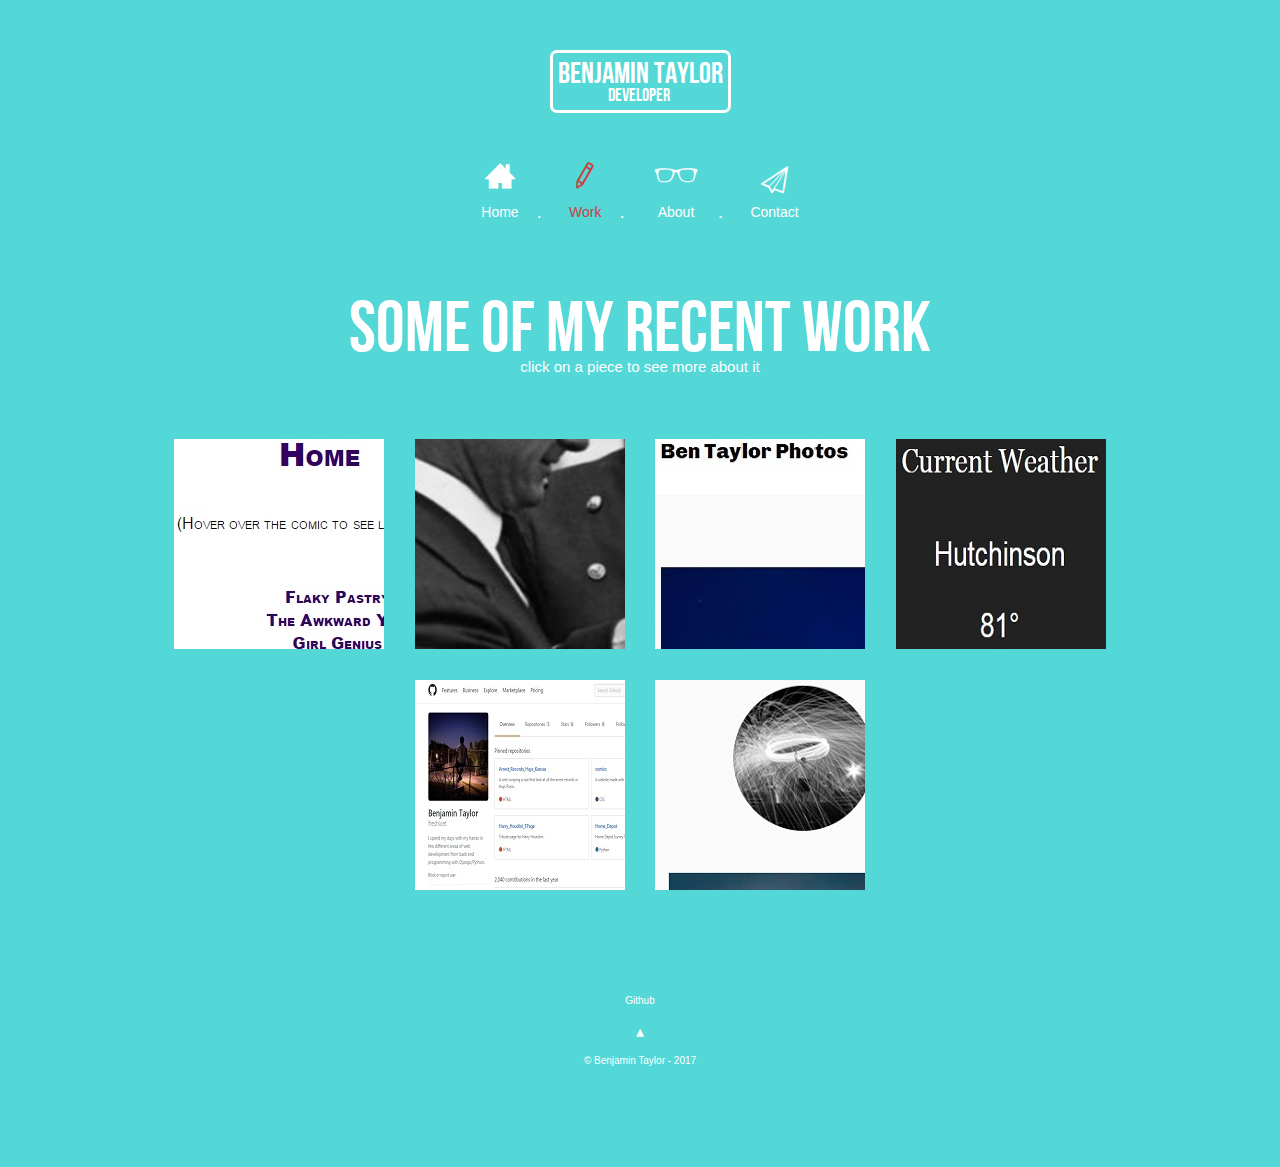
<file: work.html>
<!DOCTYPE html>
<html>
  <head>
  	<meta charset="utf-8">
    <title>Benjamin Taylor  &#x25B4;Developer</title>
    <meta name="description" content="">
    <meta name="viewport" content="width=device-width">

    <!-- CSS -->
    <link rel="stylesheet" href="css/reset.css" media="screen">
   	<link rel="stylesheet" href="css/styles.css" media="screen">
   	<link rel="stylesheet" href="js/jquery.fancybox.css?v=2.1.5" type="text/css" media="screen" />
   	<link rel="stylesheet" href="js/jquery.fancybox-buttons.css?v=1.0.5" type="text/css" media="screen" />
<script type="text/javascript" src="js/jquery.fancybox-buttons.js?v=1.0.5"></script>
<script type="text/javascript" src="js/jquery.fancybox-media.js?v=1.0.6"></script>

   	<!--[if lt IE 9]>
		  <script src="js/html5shiv.js"></script>
		<![endif]-->
		<script src="js/modernizr.custom.js"></script>
  </head>
  <body id="work">
  	<!--[if lt IE 7]>
        <p class="chromeframe">You are using an <strong>outdated</strong> browser. Please <a href="http://browsehappy.com/">upgrade your browser</a> or <a href="http://www.google.com/chromeframe/?redirect=true">activate Google Chrome Frame</a> to improve your experience.</p>
    <![endif]-->

    <header>
      <a href="index.html" id="logo" class="group"><h1>Benjamin Taylor<br/><span>Developer</span></h1></a>
      <nav role="navigation">
        <ul>
          <li><a href="index.html"><span>7</span><br/>Home</a></li>
          <li><a href="work.html" class="current"><span>3</span><br/>Work</a></li>
          <li><a href="about.html"><span>/</span><br/>About</a></li>
          <li><a href="contact.html"><span>4</span><br/>Contact</a></li>
        </ul>
      </nav>
    </header>
    
    <div class="main-content">
    <body class="animate-in">
      <h2>Some of my recent work</h2>
      <h3>Click on a piece to see more about it</h3><br/>
      <ul id="filter-nav">
        <!-- <li class="current"><a href="#">All</a></li>
        <li><a href="#">Web Design</a></li> -->
      </ul>
      
      <section id="work-grid">
      
      <a href="img/work/11.jpg" title="Webcomics website build using django <a class='work-link' href='http://freshicet.webfactional.com/webcomiclist/' target='_blank'>LINK</a>" class="fancybox work-thumb web-design" rel="gallery1"><img src="img/work/thumbs/11.jpg" alt="" /><p class="work-description">Webcomics Site(Django)</p></a>
      
      <a href="img/work/12.jpg" title="Harry Houdini Tribute page <a class='work-link' href='http://harryhoudini.club/.' target='_blank'>LINK</a>" class="fancybox work-thumb writing" rel="gallery1"><img src="img/work/thumbs/12.jpg" alt="" /><p class="work-description">Harry Hounini</p></a>
       
       <a href="img/work/13.jpg" title="Wordpress site for my photos <a class='work-link' href='http://benjaminphoto.net' target='_blank'>LINK</a>" class="fancybox work-thumb writing" rel="gallery1"><img src="img/work/thumbs/13.jpg" alt="" /><p class="work-description">Photo Site(Wordpress)</p></a>

       <a href="img/work/2.jpg" title="Weather app made with Javascript <a class='work-link' href='http://benjaminphoto.net' target='_blank'>LINK</a>" class="fancybox work-thumb writing" rel="gallery1"><img src="img/work/thumbs/2.jpg" alt="" /><p class="work-description">Weather (Javascript)</p></a>

      <a href="img/work/15.jpg" title="Github account <a class='work-link' href='https://github.com/freshicet' target='_blank'>LINK</a>" class="fancybox work-thumb web-design" rel="gallery1"><img src="img/work/thumbs/15.jpg" alt="" /><p class="work-description">Code</p></a>
      
      <a href="img/work/1.jpg" title="Instagram. <a class='work-link' href='https://www.instagram.com/freshicet/' target='_blank'>LINK</a>" class="fancybox work-thumb graphic" rel="gallery1"><img src="img/work/thumbs/1.jpg" alt="" /><p class="work-description">Photos</p></a>
      
           
      </section>
     </body> 
    </div>
    
    <footer>
        <ul id="social">
          <li><a href="http://github.com/freshicet" target="_blank"><span>#</span><br/>Github</a></li>
        </ul>
        &#x25B4;
        <p>&copy; Benjamin Taylor - 2017</p>
    </footer>


    <script type="text/javascript" src="http://ajax.googleapis.com/ajax/libs/jquery/1.7.2/jquery.min.js"></script>
    <script type="text/javascript" src="js/jquery.fancybox.pack.js?v=2.1.5"></script>
    <script type="text/javascript">
	$(document).ready(function() {
		$(".fancybox").fancybox({
		openEffect : 'elastic',
    closeEffect	: 'elastic',
    padding : 0,
  	 helpers : {
        title: {
            type: 'over'
        }
    }	
		}); 
	});
	$(document).ready(function() {  
    $('ul#filter-nav a').click(function() {  
        $(this).css('outline','none');  
        $('ul#filter-nav .current').removeClass('current');  
        $(this).parent().addClass('current');  
          
        var filterVal = $(this).text().toLowerCase().replace(' ','-');  
                  
        if(filterVal == 'all') {  
            $('#work-grid a.hidden').fadeIn('slow').removeClass('hidden');  
        } else {  
            $('#work-grid a').each(function() {  
                if(!$(this).hasClass(filterVal)) {  
                    $(this).fadeOut('normal').addClass('hidden');  
                } else {  
                    $(this).fadeIn('slow').removeClass('hidden');  
                }  
            });  
        }  
          
        return false;  
    });  
}); 


  window.addEventListener("beforeunload", function () {
  document.body.classList.add("animate-out");
});
</script>
  </body>
</html>
</file>
<file: css/styles.css>
* {
    -webkit-box-sizing: border-box;
    -moz-box-sizing: border-box;
    box-sizing: border-box
}

.group:before,.group:after {
    content: "";
    display: table
}

.group:after {
    clear: both
}

@font-face {
    font-family: 'harryatkins-me';
    src: url("fonts/harryatkins-me.eot");
    src: url("fonts/harryatkins-me.eot?#iefix") format("embedded-opentype"),url("fonts/harryatkins-me.woff") format("woff"),url("fonts/harryatkins-me.ttf") format("truetype"),url("fonts/harryatkins-me.svg#harryatkins-me") format("svg");
    font-weight: normal;
    font-style: normal
}

@font-face {
    font-family: 'BebasNeueRegular';
    src: url("fonts/BebasNeue-webfont.eot");
    src: url("fonts/BebasNeue-webfont.eot?#iefix") format("embedded-opentype"),url("fonts/BebasNeue-webfont.woff") format("woff"),url("fonts/BebasNeue-webfont.ttf") format("truetype"),url("fonts/BebasNeue-webfont.svg#BebasNeueRegular") format("svg");
    font-weight: normal;
    font-style: normal
}

body#home {
    background: #02c9c9;
    color: #fff;
    font-family: "Helvetica Neue",Helvetica,Arial,"Lucida Grande",sans-serif;
    text-align: center;
    padding: 50px 0
}

body#home ::selection {
    background: #016464;
    color: white
}

body#home ::-moz-selection {
    background: #016464;
    color: white
}

body#home a {
    color: #fff;
    text-decoration: none
}

body#home a:hover,body#home a.current {
    color: #0d4040;
    border-color: #0d4040
}

a:active {
    outline: none
}

a.cv-link {
    display: inline-block;
    margin: 20px;
    padding: 10px;
    background: white;
    color: #2acece !important;
}

a.cv-link:hover {
    color: white!important;
    background: #000000;
}

body#work {
    background: #53D7D7;
    color: #fff;
    font-family: "Helvetica Neue",Helvetica,Arial,"Lucida Grande",sans-serif;
    text-align: center;
    padding: 50px 0
}

body#work ::selection {
    background: white;
    color: #2a2a2a
}

body#work ::-moz-selection {
    background: white;
    color: #2a2a2a
}

body#work a {
    color: #fff;
    text-decoration: none
}

body#work a:hover,body#work a.current {
    color: #cc4141;
    border-color: #cc4141
}

body#about {
    background: #2ACECE;
    color: #fff;
    font-family: "Helvetica Neue",Helvetica,Arial,"Lucida Grande",sans-serif;
    text-align: center;
    padding: 50px 0
}

body#about ::selection {
    background: #207c2d;
    color: white
}

body#about ::-moz-selection {
    background: #207c2d;
    color: white
}

body#about a {
    color: #fff;
    text-decoration: none
}

body#about a:hover,body#about a.current {
    color: #000000;
    border-color: #ffffff;
}

body#contact {
    background: #009F9F;
    color: #fff;
    font-family: "Helvetica Neue",Helvetica,Arial,"Lucida Grande",sans-serif;
    text-align: center;
    padding: 50px 0
}

body#contact ::selection {
    background: #ac1616;
    color: white
}

body#contact ::-moz-selection {
    background: #ac1616;
    color: white
}

body#contact a {
    color: #fff;
    text-decoration: none
}

body#contact a:hover,body#contact a.current {
    color: #4e0b0b;
    border-color: #4e0b0b
}

#logo {
    display: inline-block;
    border: 3px solid #fff;
    padding: 5px;
    margin: 0 0 20px 0;
    -webkit-transition: all 0.2s ease-in-out;
    -moz-transition: all 0.2s ease-in-out;
    -o-transition: all 0.2s ease-in-out;
    transition: all 0.2s ease-in-out
}

#logo h1 {
    font-family: 'BebasNeueRegular';
    font-size: 30px;
    line-height: 18px;
    margin-top: 7px
}

#logo h1 span {
    font-size: 18px;
    position: relative;
    left: -1px
}

header nav ul li {
    display: inline-block;
    margin: 20px;
    position: relative
}

@media (max-width: 480px) {
    header nav ul li {
        margin:20px 10px
    }
}

header nav ul li:nth-child(-n+3):after {
    content: ".";
    position: absolute;
    bottom: 0;
    right: -20px
}

@media (max-width: 480px) {
    header nav ul li:nth-child(-n+3):after {
        display:none
    }
}

header nav ul li:nth-child(3) a span {
    font-size: 48px;
    line-height: 25px
}

header nav ul li:nth-child(4) a span {
    font-size: 27px;
    line-height: 35px
}

header nav ul li a {
    font-size: 14px;
    display: block
}

header nav ul li a span {
    font-family: 'harryatkins-me';
    font-size: 30px;
    margin-bottom: 5px;
    display: inline-block;
    position: relative;
    bottom: 0;
    -webkit-transition: bottom 0.1s ease;
    -moz-transition: bottom 0.1s ease;
    -o-transition: bottom 0.1s ease;
    transition: bottom 0.1s ease
}

header nav ul li a:hover span {
    bottom: 5px
}

h2 {
    font-family: 'BebasNeueRegular';
    font-size: 72px;
    -webkit-transition: all 0.1s ease;
    -moz-transition: all 0.1s ease;
    -o-transition: all 0.1s ease;
    transition: all 0.1s ease
}

@media (max-width: 780px) {
    h2 {
        font-size:40px
    }
}

h3 {
    text-transform: lowercase;
    font-size: 15px;
    margin-top: -10px
}

@media (max-width: 780px) {
    h3 {
        margin-top:-5px
    }
}

.main-content {
    margin: 45px 0 0 0
}

.main-content #services {
    width: 100%;
    max-width: 1000px;
    margin: 0 auto;
    padding: 70px 0 0 0
}

.main-content #services .service {
    display: inline-block;
    width: 33%;
    height: 250px;
    -webkit-transition: all 0.3s ease;
    -moz-transition: all 0.3s ease;
    -o-transition: all 0.3s ease;
    transition: all 0.3s ease;
    position: relative;
    overflow: hidden
}

.main-content #services .service .service-description {
    position: absolute;
    display: inline-block;
    width: 100%;
    height: auto;
    top: 30px;
    left: 350px
}

.main-content #services .service .service-description p {
    line-height: 20px
}

.main-content #services .service .service-description:hover {
    color: #0d4040;
    cursor: pointer
}

@media (max-width: 780px) {
    .main-content #services .service {
        width:45%
    }
}

@media (max-width: 480px) {
    .main-content #services .service {
        width:60%;
        height: 200px
    }
}

.main-content #services .service .service-icon {
    position: relative;
    left: 0;
    width: 100%;
    display: inline-block
}

.main-content #services .service a {
    font-size: 18px
}

.main-content #services .service a span {
    font-family: 'harryatkins-me';
    font-size: 120px;
    position: relative;
    bottom: 0;
    -webkit-transition: bottom 0.1s ease;
    -moz-transition: bottom 0.1s ease;
    -o-transition: bottom 0.1s ease;
    transition: bottom 0.1s ease
}

.main-content #services .service a:hover span {
    bottom: 10px
}

footer p {
    font-size: 10px;
    margin-top: 10px
}

footer #social li {
    display: inline-block;
    margin: 10px
}

footer #social li a {
    font-size: 10px;
    display: block
}

footer #social li a span {
    font-family: 'harryatkins-me';
    font-size: 30px;
    margin-bottom: 10px;
    display: inline-block;
    opacity: 0;
    -webkit-transition: all 0.1s ease;
    -moz-transition: all 0.1s ease;
    -o-transition: all 0.1s ease;
    transition: all 0.1s ease
}

footer #social li a:hover span {
    opacity: 1
}

#work-grid {
    max-width: 1200px;
    width: 90%;
    margin: 20px auto
}

#filter-nav {
    margin: 20px 0 30px 0
}

#filter-nav li {
    display: inline-block;
    margin: 10px
}

#filter-nav li a {
    padding: 20px;
    background: #cc4141;
    color: white;
    display: block
}

#filter-nav li a:hover {
    color: white;
    background: #ac2e2e
}

#filter-nav li.current a {
    background: #ac2e2e
}

.work-link {
    color: #cc4141 !important
}

.work-link:hover {
    text-decoration: underline !important
}

.hidden {
    display: none
}

.work-thumb {
    position: relative;
    display: inline-block;
    margin: 10px
}

.work-thumb img {
    -webkit-transition: all 0.2s ease;
    -moz-transition: all 0.2s ease;
    -o-transition: all 0.2s ease;
    transition: all 0.2s ease
}

.work-thumb .work-description {
    position: absolute;
    top: 45%;
    left: 0;
    width: 210px;
    height: 210px;
    display: none;
    color: #fff !important;
    font-family: 'BebasNeueRegular';
    font-size: 2em
}

.work-thumb:hover img {
    opacity: 0.5
}

.work-thumb:hover .work-description {
    display: inline-block
}

#portrait {
    width: 220px;
    height: 220px;
    border-radius: 50%;
    background: url("../img/portrait.jpg");
    background-size: 100%;
    margin: 10px auto 30px auto;
    border: 4px solid #36cc4b;
    -webkit-transition: all 0.1s ease;
    -moz-transition: all 0.1s ease;
    -o-transition: all 0.1s ease;
    transition: all 0.1s ease
}

#portrait:hover {
    border: 10px solid #93ffa2;
    -webkit-transform: rotate(-7deg);
    -moz-transform: rotate(-7deg);
    transform: rotate(-7deg)
}

#about-text {
    max-width: 1200px;
    margin: 0 auto 50px auto;
    width: 90%
}

#about-text .col {
    width: 33%;
    float: left;
    margin: 30px 0
}

@media (max-width: 780px) {
    #about-text .col {
        width:100%
    }
}

#about-text .col ul li {
    margin: 10px
}

#about-text .col ul li span {
    font-family: 'harryatkins-me';
    font-weight: normal;
    font-size: 35px;
    margin: 10px 10px 0 0;
    position: relative;
    top: 5px
}

#about-text .col p {
    padding: 0 20px;
    line-height: 20px
}

#about-text .col h2 {
    font-size: 30px;
    margin-bottom: 15px
}

#contact-form {
    width: 80%;
    max-width: 800px;
    margin: 0 auto
}

.hire {
    font-size: 50px;
    margin-bottom: 20px
}

.animate-in {
    -webkit-animation: fadeIn .5s ease-in;
    animation: fadeIn .5s ease-in;
}

.animate-out {
    -webkit-transition: opacity .5s;
    transition: opacity .5s;
    opacity: 0;
}

@-webkit-keyframes fadeIn {
    from {
        opacity: 0;
    }

    to {
        opacity: 1;
    }
}

@keyframes fadeIn {
    from {
        opacity: 0;
    }

    to {
        opacity: 1;
    }
}
.nav-inner ul,.title,footer {
    text-align: center
}

.portfolio-title,.ribbon,nav.main-nav {
    display: block;
    font-size: 16px!important;
    position: relative;
    background: #63a8a5;
    color: #fff;
    text-align: center;
    padding: 1em 2em;
    margin: 0 0 3em;
    text-decoration: none
}

body,hr {
    padding: 0
}

.portfolio-title:after,.portfolio-title:before,.ribbon:after,.ribbon:before,nav.main-nav:after,nav.main-nav:before {
    content: "";
    position: absolute;
    display: block;
    bottom: -1em;
    border: 1.5em solid #63a8a5;
    z-index: -1
}

.portfolio-title:before,.ribbon:before,nav.main-nav:before {
    left: -2em;
    border-right-width: 1.5em;
    border-left-color: transparent
}

.portfolio-title:after,.ribbon:after,nav.main-nav:after {
    right: -2em;
    border-left-width: 1.5em;
    border-right-color: transparent
}

.portfolio-title .ribbon-content:after,.portfolio-title .ribbon-content:before,.ribbon .ribbon-content:after,.ribbon .ribbon-content:before,nav.main-nav .ribbon-content:after,nav.main-nav .ribbon-content:before {
    content: "";
    position: absolute;
    display: block;
    border-style: solid;
    border-color: #4b908d transparent transparent;
    bottom: -1em
}

.nav-inner,.nav-inner ul,nav.main-nav div {
    display: inline
}

.portfolio-title .ribbon-content:before,.ribbon .ribbon-content:before,nav.main-nav .ribbon-content:before {
    left: 0;
    border-width: 1em 0 0 1em
}

.portfolio-title .ribbon-content:after,.ribbon .ribbon-content:after,nav.main-nav .ribbon-content:after {
    right: 0;
    border-width: 1em 1em 0 0
}

.card-shadow,.communicator-quote,.portfolio-card-outer .portfolio-card,.portfolio-skill-cards li {
    box-shadow: 0 1px 2px #aaa
}

.highlight,.material-shadow,.portfolio-about-item img {
    box-shadow: 0 5px 10px #000
}

html {
    position: relative;
    min-height: 100%
}

body {
    margin: 0 0 3em;
    font-family: 'Open Sans',sans-serif;
    font-weight: 300;
    font-size: 16px;
    line-height: 1.42857143;
    background-color: #f7f0dd
}

.nav-inner ul li,.post h1,.post h2,.post h3 {
    font-family: 'Fjalla One',serif
}


h1,h2,h3,h4,h5,h6 {
    color: #fff;
    font-weight: 300;
    line-height: 1.1
}

p {
    line-height: 1.4737;
    font-stretch: normal;
    font-style: normal;
    font-variant: normal
}

.info-box--note>p,.post figcaption p {
    font-style: italic
}

b {
    font-weight: 900
}

a {
    color: #3498db;
    text-decoration: none;
    transition: background .25s ease-in;
    border-radius: 7px;
    padding: 1px 3px 3px
}



hr {
    height: 1px;
    border: 0;
    border-top: 1px solid #eee;
    margin: 1em 0
}

nav.main-nav {
    margin-top: 1em;
    padding: .75em 1em
}

.nav-inner ul {
    padding: 0;
    margin: 0;
    list-style: none
}

.nav-inner ul li {
    margin: 0 1em;
    display: inline;
    font-size: 1.25em;
    font-weight: 500
}

.nav-inner ul li a {
    color: #fff
}

.portfolio-avatar-desc h1,.portfolio-avatar-desc h2,.portfolio-card-outer .portfolio-card h1,.portfolio-card-outer .portfolio-card h2,.portfolio-card-outer .portfolio-card h3 {
    color: #444
}

.nav-inner ul li a:hover {
    background: 0 0;
    border-bottom: .2em solid #fff;
    border-radius: 0
}

.container {
    margin-right: auto;
    margin-left: auto;
    padding: 0 15px 15px
}

.title {
    line-height: 1.5em
}

.highlight {
    margin: 10px;
    padding: 1em 0 1em 1em
}

.communicator-quote {
    background-color: #fff;
    padding: 1em;
    border-radius: 4px;
    border: 1px solid rgba(255,255,255,.75)
}

.communicator-quote p {
    margin-top: 0
}

@media (min-width: 768px) {
    .entry-avatar:after,.entry-avatar:before,.entry-desc:after,.entry-desc:before {
        content:'';
        display: table
    }

    li,p {
        font-size: 1.1em
    }

    .container {
        padding: 0 2.618em 1em
    }

    .entry-avatar {
        float: left;
        clear: none;
        width: 31.33333333333333%;
        margin-left: 0;
        margin-right: 3%;
        text-align: right
    }

    .entry-avatar:after {
        clear: both
    }

    .entry-avatar:last-child {
        margin-right: 0
    }

    .entry-desc {
        float: left;
        clear: none;
        text-align: inherit;
        width: 65.66666666666666%;
        margin-left: 0;
        margin-right: 3%
    }

    .entry-desc:after {
        clear: both
    }

    .entry-desc:last-child {
        margin-right: 0
    }
}

.card-shadow,.portfolio-card-outer .portfolio-card,.portfolio-skill-cards li {
    box-shadow: 0 1px 2px #aaa
}

.material-shadow,.portfolio-about-item img {
    box-shadow: 0 5px 10px #000
}

.portfolio-title {
    border-radius: 0
}

.portfolio-title:hover {
    background: #63a8a5
}

.portfolio-personal {
    width: auto;
    max-width: 1440px;
    float: none;
    display: block;
    margin-right: auto;
    margin-left: auto;
    padding-left: 0;
    padding-right: 0
}

.portfolio-avatar-desc:after,.portfolio-avatar-desc:before,.portfolio-avatar:after,.portfolio-avatar:before,.portfolio-card-holder:after,.portfolio-card-holder:before,.portfolio-card-outer:after,.portfolio-card-outer:before,.portfolio-personal:after,.portfolio-personal:before {
    content: '';
    display: table
}

.portfolio-personal:after {
    clear: both
}

.portfolio-avatar {
    float: left;
    clear: none;
    width: 100%;
    margin-left: 0;
    margin-right: 3%;
    text-align: center
}

.portfolio-avatar:after {
    clear: both
}

.portfolio-avatar:last-child {
    margin-right: 0
}

.portfolio-avatar .avatar {
    border-radius: 4px;
    border: 1px solid rgba(0,0,0,.75)
}

.portfolio-avatar-desc {
    float: left;
    clear: none;
    width: 100%;
    margin-left: 0;
    margin-right: 3%;
    text-align: center
}

.portfolio-avatar-desc:last-child,.portfolio-card-outer:last-child {
    margin-right: 0
}

.portfolio-avatar-desc:after,.portfolio-card-holder:after {
    clear: both
}

.portfolio-avatar-desc h1 {
    font-weight: 400;
    font-size: 2em
}

.portfolio-card-outer {
    float: left;
    clear: none;
    text-align: inherit;
    width: 100%;
    margin-left: 0;
    margin-right: 0
}

.portfolio-about-container:after,.portfolio-card-outer:after {
    clear: both
}

.portfolio-card-outer .portfolio-card {
    width: 100%;
    word-wrap: break-word;
    text-align: center;
    margin: 1em auto;
    background: #fff;
    border-radius: 3px;
    display: inline-block;
    -webkit-transform-origin: top left;
    transform-origin: top left;
    transition: all .2s linear
}

.portfolio-card-outer .portfolio-card .portfolio-card-inner .portfolio-card-details .portfolio-card-tags,.portfolio-card-outer .portfolio-card .portfolio-card-inner h3 {
    text-align: left
}

.portfolio-card-outer .portfolio-card:hover {
    box-shadow: 0 5px 20px #aaa;
    transition: all .2s linear
}

.portfolio-card-outer .portfolio-card .portfolio-card-inner {
    display: block
}

.portfolio-card-outer .portfolio-card .portfolio-card-inner img {
    border-radius: 3px 3px 0 0;
    width: 100%
}

.portfolio-card-outer .portfolio-card .portfolio-card-inner .portfolio-card-details {
    padding: 4px 1em 1em
}

.portfolio-card-outer .portfolio-card .portfolio-card-inner .portfolio-card-details .portfolio-card-tags a {
    text-decoration: none;
    color: #0d7963;
    font-weight: 700;
    margin-top: 5px
}

.portfolio-card-outer .portfolio-card .portfolio-card-inner .portfolio-card-details a {
    color: #444
}

.portfolio-card-outer .portfolio-card .portfolio-card-inner .portfolio-card-details a:hover {
    background: #fff
}

.portfolio-skill-cards {
    text-align: center;
    padding: 0
}

.portfolio-skill-cards li {
    text-align: center;
    margin: 1em auto;
    display: inline-block;
    color: #000;
    background-color: #fff;
    width: 150px
}

.portfolio-about-container:after,.portfolio-about-container:before,.portfolio-about-item:after,.portfolio-about-item:before {
    content: '';
    display: table
}

.portfolio-skill-cards li .head {
    color: #fff;
    padding: .5em
}

.portfolio-skill-cards li .content {
    padding: .5em 1em
}

.portfolio-skill-cards li.html5 .head {
    background: #f15b31
}

.portfolio-skill-cards li.js .head {
    background-color: #f58333
}

.portfolio-skill-cards li.css .head {
    background: #007ec6
}

.portfolio-skill-cards li.nodejs .head {
    background: #80bd01
}

.portfolio-skill-cards li.java .head {
    background: #e56a0a
}

.portfolio-skill-cards li.as3 .head {
    background: #c52e1b
}

.portfolio-skill-cards li.php .head {
    background: #8892bf
}

.portfolio-skill-cards li.mysql .head {
    background: #517e9a
}

.portfolio-skill-cards li.nosql .head {
    background: #402817
}

.portfolio-about-item {
    float: left;
    clear: none;
    text-align: inherit;
    width: 100%;
    margin-left: 0;
    margin-right: 3%
}

.portfolio-about-item:after {
    clear: both
}

.portfolio-about-item:last-child {
    margin-right: 0
}

.portfolio-about-item img {
    width: 100%
}

@media (min-width: 568px) {
    .portfolio-card-outer {
        float:left;
        clear: none;
        text-align: inherit;
        width: 49.5%;
        margin-left: 0;
        margin-right: 1%
    }

    .portfolio-card-outer:after,.portfolio-card-outer:nth-child(2n+1) {
        clear: both
    }

    .portfolio-card-outer:after,.portfolio-card-outer:before {
        content: '';
        display: table
    }

    .portfolio-card-outer:nth-child(2n) {
        margin-right: 0;
        float: right
    }
}

@media (min-width: 768px) {
    .portfolio-card-outer,.portfolio-card-outer:nth-child(2n) {
        margin-right:1%;
        float: left
    }

    .portfolio-about-item:after,.portfolio-about-item:before,.portfolio-card-outer:after,.portfolio-card-outer:before {
        content: '';
        display: table
    }

    .portfolio-card-outer {
        clear: none;
        text-align: inherit;
        width: 32.666666666666664%;
        margin-left: 0
    }

    .portfolio-card-outer:after {
        clear: both
    }

    .portfolio-card-outer:nth-child(2n+1) {
        clear: none
    }

    .portfolio-card-outer:nth-child(3n) {
        margin-right: 0;
        float: right
    }

    .portfolio-card-outer:nth-child(3n+1) {
        clear: both
    }

    .portfolio-about-item {
        float: left;
        clear: none;
        text-align: inherit;
        width: 48.5%;
        margin-left: 0;
        margin-right: 3%
    }

    .portfolio-about-item:after {
        clear: both
    }

    .portfolio-about-item:last-child {
        margin-right: 0
    }
}

@media (min-width: 1024px) {
    .portfolio-card-outer,.portfolio-card-outer:nth-child(3n) {
        margin-right:1%;
        float: left
    }

    .portfolio-card-outer {
        clear: none;
        text-align: inherit;
        width: 24.25%;
        margin-left: 0
    }

    .portfolio-card-outer:after,.portfolio-card-outer:before {
        content: '';
        display: table
    }

    .portfolio-card-outer:after {
        clear: both
    }

    .portfolio-card-outer:nth-child(3n+1) {
        clear: none
    }

    .portfolio-card-outer:nth-child(4n) {
        margin-right: 0;
        float: right
    }

    .portfolio-card-outer:nth-child(4n+1) {
        clear: both
    }
}

.info-box {
    background-color: #dcf2fd;
    color: #618ca0;
    padding: 1rem;
    margin: 0 auto 1rem;
    max-width: 768px
}

.info-box p {
    font-size: 1.3rem
}

.info-box--note>p,.info-box--warning>p {
    margin: 0;
    font-size: 1rem
}

.info-box--note {
    background-color: transparent;
    color: #000
}

.info-box--warning {
    background-color: #fbedb7;
    color: #8c8466
}

.info-box--warning-mdscreen {
    display: block
}

@media (min-width: 768px) {
    .info-box--warning-mdscreen {
        display:none
    }
}

.vertically-center {
    display: table;
    position: absolute;
    width: 100%;
    height: 100%
}

.vertically-center__middle {
    display: table-cell;
    vertical-align: middle
}

.post img,.posts .post-info time {
    display: block
}

.vertically-center__inner {
    margin-left: auto;
    margin-right: auto
}

.posts {
    max-width: 768px;
    margin: 0 auto
}

.posts article {
    margin-bottom: 1.5em
}

.posts article h2 {
    line-height: 1.65em
}

.posts article h2 a {
    color: #444;
    padding: 0
}

.posts article h2 a:hover {
    color: #63a8a5;
    background: 0 0
}

.posts .post-info {
    font-size: .875em;
    color: #b1b1b1;
    margin: 0;
    float: right;
    text-align: right
}

.post-all-center table,.post-width--lg {
    margin-left: auto;
    margin-right: auto
}

.posts .post-info:hover {
    color: #242424
}

strong.post-category a {
    color: #b1b1b1
}

strong.post-category a:hover {
    color: #63a8a5;
    background: 0 0
}

.post-all-center {
    text-align: center
}

.post #disqus_thread,.post h1,.post h2,.post h3,.post ol,.post p,.post pre,.post ul,.post-width {
    margin-left: auto;
    margin-right: auto;
    max-width: 768px
}

.post-width--lg {
    max-width: 1024px
}

.post {
    margin: auto
}

.post h1#post-title {
    font-weight: 800;
    text-align: center;
    font-size: 3em;
    margin-top: 0;
    margin-bottom: 0
}

.post h1,.post h2,.post h3 {
    max-width: 818px;
    color: #b58900
}

.post .post-info .post-date,.term-desc p {
    color: #93a1a1
}

.post p code {
    max-width: 100%;
    overflow-x: auto;
    white-space: normal;
    word-wrap: break-word
}

.post article {
    padding: 2% 0
}

.post li,.post p {
    line-height: 2em
}

.post .post-info {
    padding-top: 1em;
    margin: 0 auto;
    max-width: 818px
}

.post .post-info .post-tags {
    text-align: right;
    float: right
}

.post .video-player,.post figcaption,.post img {
    text-align: center
}

.post .post-series-desc {
    color: #93a1a1;
    font-size: .9em
}

.post .post-series-desc p,.post .post-series-desc ul {
    margin-top: .5em;
    margin-bottom: .5em
}

.post img {
    max-width: 100%;
    border-radius: 3px;
    margin: auto
}

.post table td,.post table th {
    padding: .5em
}

.post thead {
    background-color: #eee8d5
}

.term-desc p {
    margin-top: 0;
    line-height: 1.2em
}

.cf:after,.cf:before {
    content: '';
    display: table
}

.cf:after {
    clear: both
}

@media (min-width: 768px) {
    .g2,.g6,.g8 {
        float:left;
        text-align: inherit;
        margin-left: 0
    }

    .g2:after,.g2:before,.g6:after,.g6:before,.g8:after,.g8:before {
        content: '';
        display: table
    }

    .g2 {
        clear: none;
        width: 14.166666666666664%;
        margin-right: 3%
    }

    .g2:after {
        clear: both
    }

    .g2:last-child {
        margin-right: 0
    }

    .g6 {
        clear: none;
        width: 48.5%;
        margin-right: 3%
    }

    .g6:after {
        clear: both
    }

    .g6:last-child {
        margin-right: 0
    }

    .g8 {
        clear: none;
        width: 65.66666666666666%;
        margin-right: 3%
    }

    .g8:after {
        clear: both
    }

    .g8:last-child {
        margin-right: 0
    }
}
</file>
